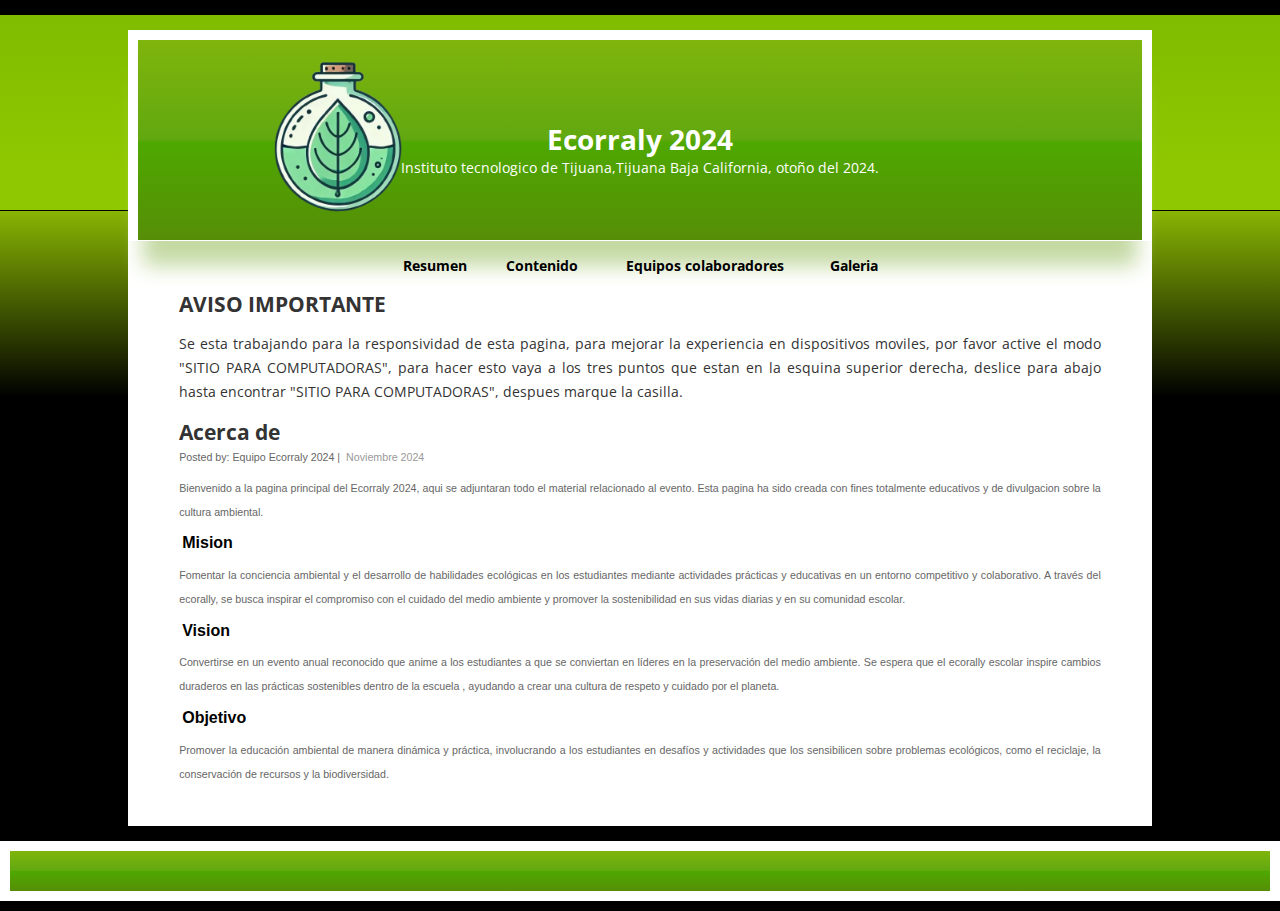
<file: index.html>
<!DOCTYPE html PUBLIC "-//W3C//DTD XHTML 1.0 Strict//EN" "http://www.w3.org/TR/xhtml1/DTD/xhtml1-strict.dtd">
<html xmlns="http://www.w3.org/1999/xhtml" xml:lang="en">
<head>
<title>Ecorraly 2024</title>
<meta http-equiv="Content-Type" content="text/html; charset=utf-8" />
<meta name="title" content="Ecorrally 2024" />
<meta name="author" content="MLP Design, webmasterneo" />
<link rel="stylesheet" href="new.css" type="text/css" />
</head>
<body>
<div id="pseudo-wrap1"></div>
<div id="pseudo-wrap2"></div>
<!-- Begin Wrapper -->
<div id="wrap">
	<!--Begin Header -->
	<div id="header">
		<h1><a href="#" title="Green Zone">Ecorraly 2024</a></h1>
		<p>Instituto tecnologico de Tijuana,Tijuana Baja California, otoño del 2024.</p>
		<img id= "logo" src="img/logo_2024.png" style="width: 200px ;" >
		  

	</div>
	<!--End Header -->
<nav>
<label for="show-menu" class="responsive">&#9776; Menu</label>
<input type="checkbox" id="show-menu" role="button">
		<ul id="menu">
			<li><a class="Este es el menu">Resumen</a></li>
			<li><a href="content.html" title="Acerca de">Contenido</a></li>
			<li><a href="teams.html" title="Equipos participantes ">Equipos colaboradores</a></li>
		
            <li><a href="gal.html" title=":)">Galeria</a></li>

		</ul>
</nav>
	<!-- Begin Content -->
	<div id="content">

        <h2><a title="H2 Headline with link" href="#">AVISO IMPORTANTE</a></h2>
        <p>Se esta trabajando para la responsividad de esta pagina, para mejorar la experiencia en dispositivos moviles, por favor active el modo "SITIO PARA COMPUTADORAS", para hacer esto vaya  a los tres puntos que estan en la esquina superior derecha, deslice para abajo hasta encontrar "SITIO PARA COMPUTADORAS", despues marque la casilla.</p>


		<div class="post">
		<h2><a title="H2 Headline with link" href="#">Acerca de</a></h2>
		<span class="author">Posted by: Equipo Ecorraly  2024 | <a href="#">Noviembre 2024</a>
		<p>Bienvenido a la pagina principal del Ecorraly 2024, aqui se adjuntaran todo el material relacionado al evento. Esta pagina ha sido creada con fines totalmente educativos y de divulgacion sobre la cultura ambiental.</p>
				<h2><a style="color: black;">Mision</a></h2>
		<p>Fomentar la conciencia ambiental y el desarrollo de habilidades ecológicas en los estudiantes mediante actividades prácticas y educativas en un entorno competitivo y colaborativo. A través del ecorally, se busca inspirar el compromiso con el cuidado del medio ambiente y promover la sostenibilidad en sus vidas diarias y en su comunidad escolar.</p>
				<h2><a style="color: black;">Vision</a></h2>
		<p>Convertirse en un evento anual reconocido que anime a los estudiantes a que se conviertan en líderes en la preservación del medio ambiente. Se espera que el ecorally escolar inspire cambios duraderos en las prácticas sostenibles dentro de la escuela , ayudando a crear una cultura de respeto y cuidado por el planeta.</p>
				<h2><a style="color: black;">Objetivo</a></h2>
				<p>Promover la educación ambiental de manera dinámica y práctica, involucrando a los estudiantes en desafíos y actividades que los sensibilicen sobre problemas ecológicos, como el reciclaje, la conservación de recursos y la biodiversidad.</p>
		</div>
		
		</div>

		<!--- 
		<div class="post">
		<h2>Indice</h2><h2><a style="color: black;">Mision</a></h2>
		<ol>
			<li>One - Uno - Un</li>
			<li>Two - Dos - Deux</li>
			<li>Three - Tres - Trois</li>
			<li>Four - Quatro - Quatre</li>
			<li>Five - Cinco - Cinq</li>
			<li><a title="a link inside a list" href="#">And this one is linked</a></li>
		</ol>
		-->
		</div>

	</div>
	<!--End Content -->
	<!--Begin Footer -->
	<div id="footer">
	
	</div>
	<!--End Footer -->
</div>
<!-- End Wrapper -->
<!-- Begin Creative Commons Attribution -->
<!-- Under the CC-NC License, you need to leave this untouched and intact. It's unobtrusive anyway. -->
<div id="attribution">

	
</div>
<!--End Creative Commons Attribution-->
</body>
</html>
</file>
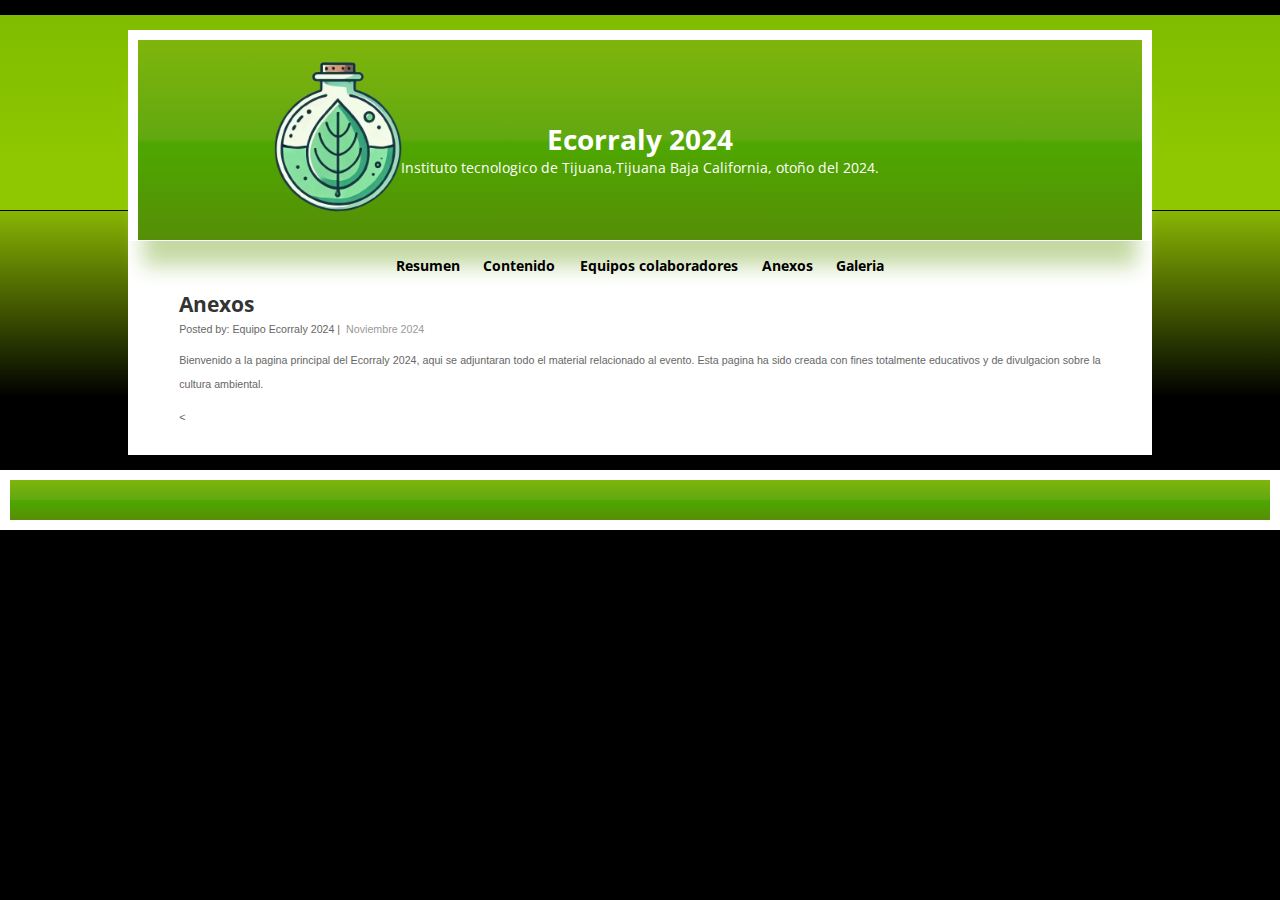
<file: anex.html>
<!DOCTYPE html PUBLIC "-//W3C//DTD XHTML 1.0 Strict//EN" "http://www.w3.org/TR/xhtml1/DTD/xhtml1-strict.dtd">
<html xmlns="http://www.w3.org/1999/xhtml" xml:lang="en">
<head>
<title>Ecorraly 2024</title>
<meta http-equiv="Content-Type" content="text/html; charset=utf-8" />
<meta name="title" content="Green Zone 2.0 | Template by MLP Design" />
<meta name="author" content="MLP Design, webmasterneo" />
<link rel="stylesheet" href="new.css" type="text/css" />
</head>
<body>
<div id="pseudo-wrap1"></div>
<div id="pseudo-wrap2"></div>
<!-- Begin Wrapper -->
<div id="wrap">
	<!--Begin Header -->
	<div id="header">
		<h1><a href="#" title="Green Zone">Ecorraly 2024</a></h1>
		<p>Instituto tecnologico de Tijuana,Tijuana Baja California, otoño del 2024.</p>
		<img id= "logo"  class="responsive" src="img/logo_2024.png" style="width: 200px ;" >
		  

	</div>
	<!--End Header -->
<nav>
<label for="show-menu" class="responsive">&#9776; Menu</label>
<input type="checkbox" id="show-menu" role="button">
		<ul id="menu">
			<li><a href="index.html" class="Este es el menu">Resumen</a></li>
			<li><a href="" title="Acerca de">Contenido</a></li>
			<li><a href="teams.html" title="Equipos participantes ">Equipos colaboradores</a></li>
			<li><a href="anex.html" title=":)">Anexos</a></li>
			<li><a href="gal.html" title="Imagenes">Galeria</a></li>


		</ul>
</nav>
	<!-- Begin Content -->
	<div id="content">
		<div class="post">
		<h2><a title="H2 Headline with link" href="#">Anexos</a></h2>
		<span class="author">Posted by: Equipo Ecorraly  2024 | <a href="#">Noviembre 2024</a>
		<p>Bienvenido a la pagina principal del Ecorraly 2024, aqui se adjuntaran todo el material relacionado al evento. Esta pagina ha sido creada con fines totalmente educativos y de divulgacion sobre la cultura ambiental.</p>
				<
		</div>
		
		</div>

		<!--- 
		<div class="post">
		<h2>Indice</h2><h2><a style="color: black;">Mision</a></h2>
		<ol>
			<li>One - Uno - Un</li>
			<li>Two - Dos - Deux</li>
			<li>Three - Tres - Trois</li>
			<li>Four - Quatro - Quatre</li>
			<li>Five - Cinco - Cinq</li>
			<li><a title="a link inside a list" href="#">And this one is linked</a></li>
		</ol>
		-->
		</div>

	</div>
	<!--End Content -->
	<!--Begin Footer -->
	<div id="footer">
	
	</div>
	<!--End Footer -->
</div>
<!-- End Wrapper -->
<!-- Begin Creative Commons Attribution -->
<!-- Under the CC-NC License, you need to leave this untouched and intact. It's unobtrusive anyway. -->
<div id="attribution">

	
</div>
<!--End Creative Commons Attribution-->
</body>
</html>
</file>
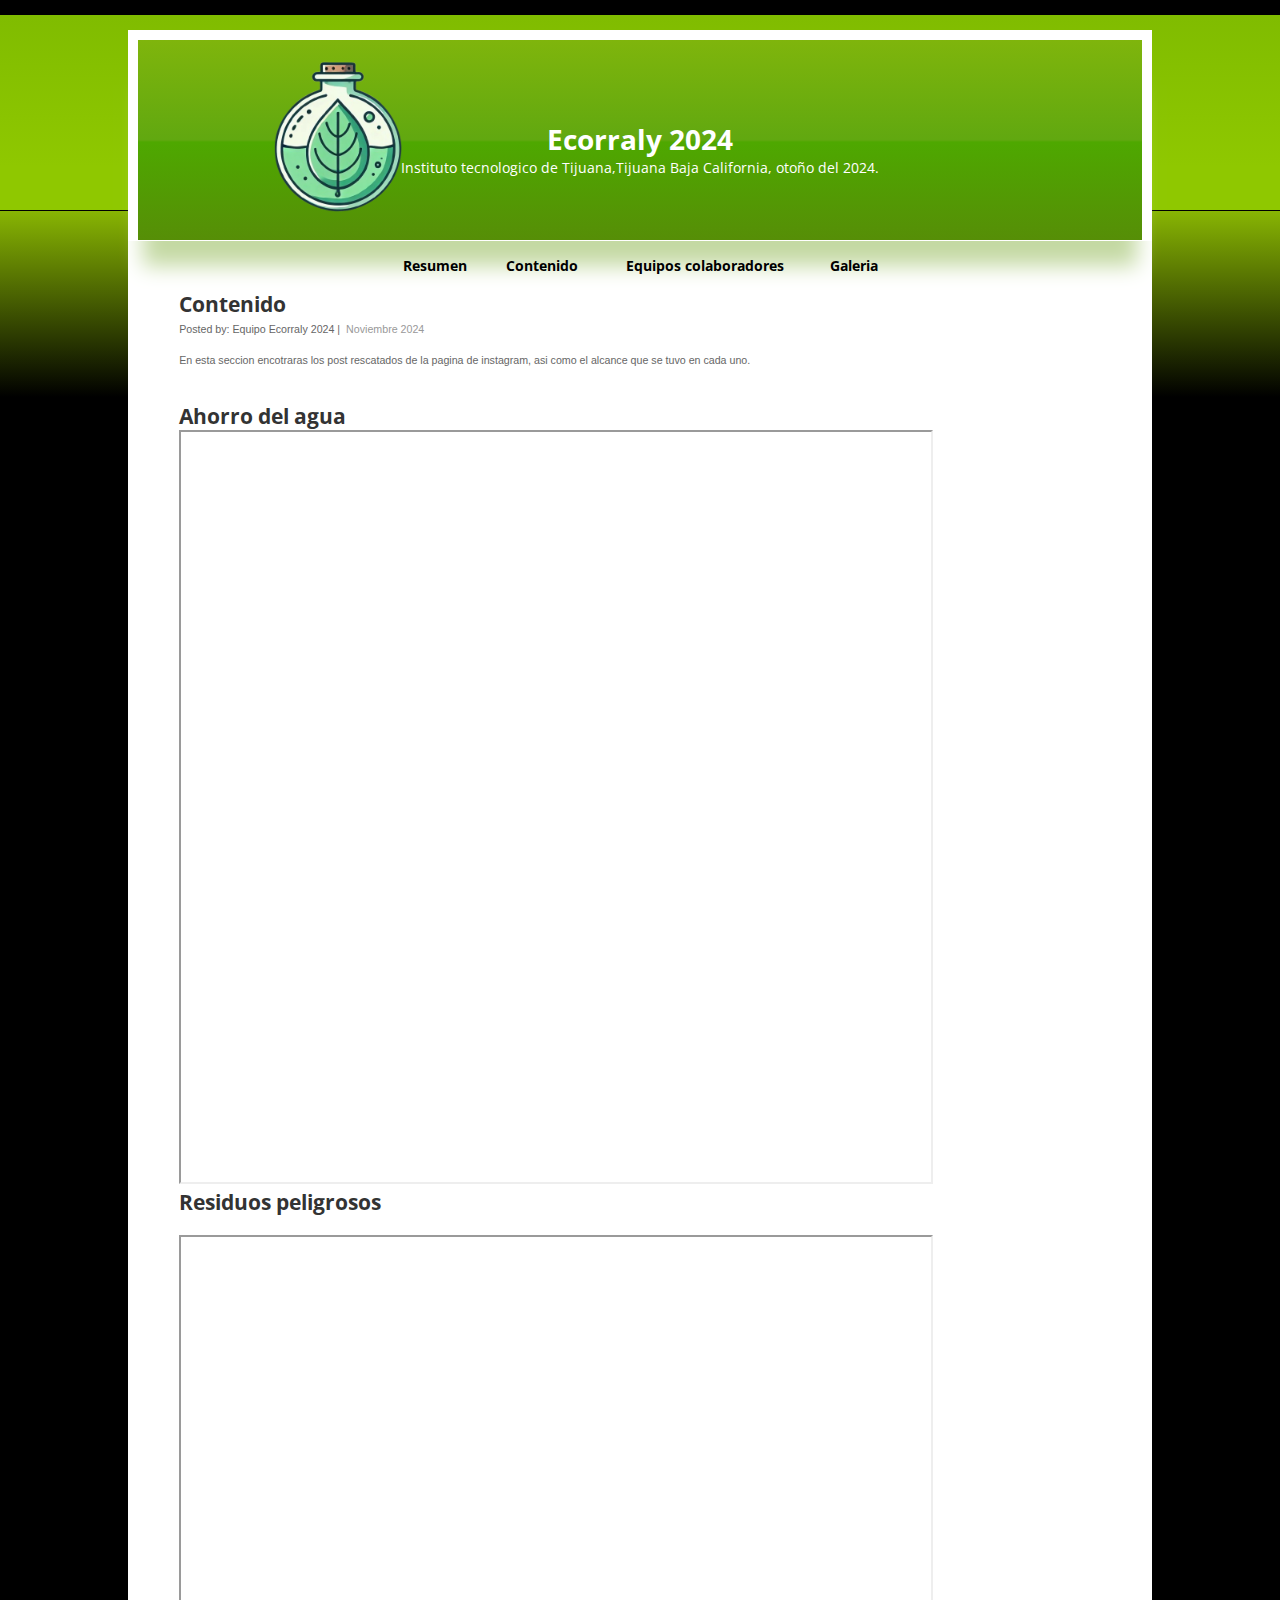
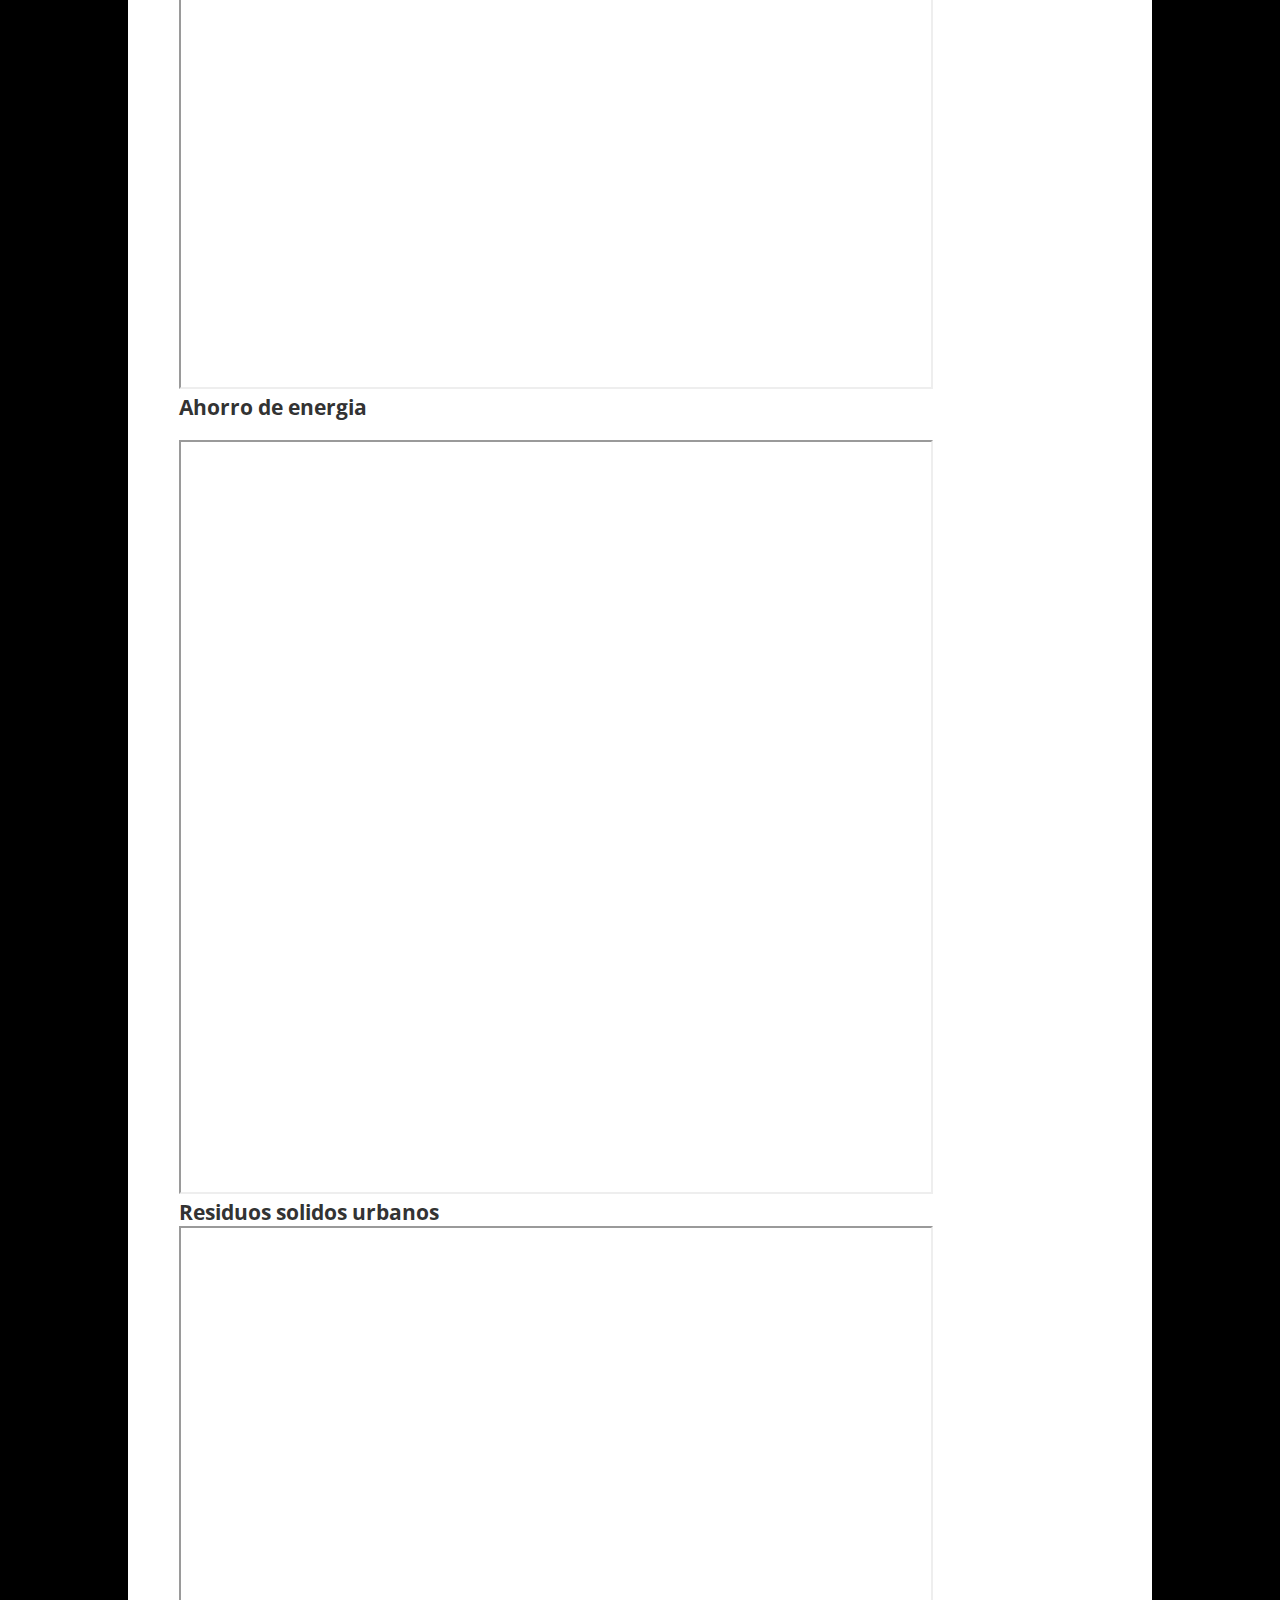
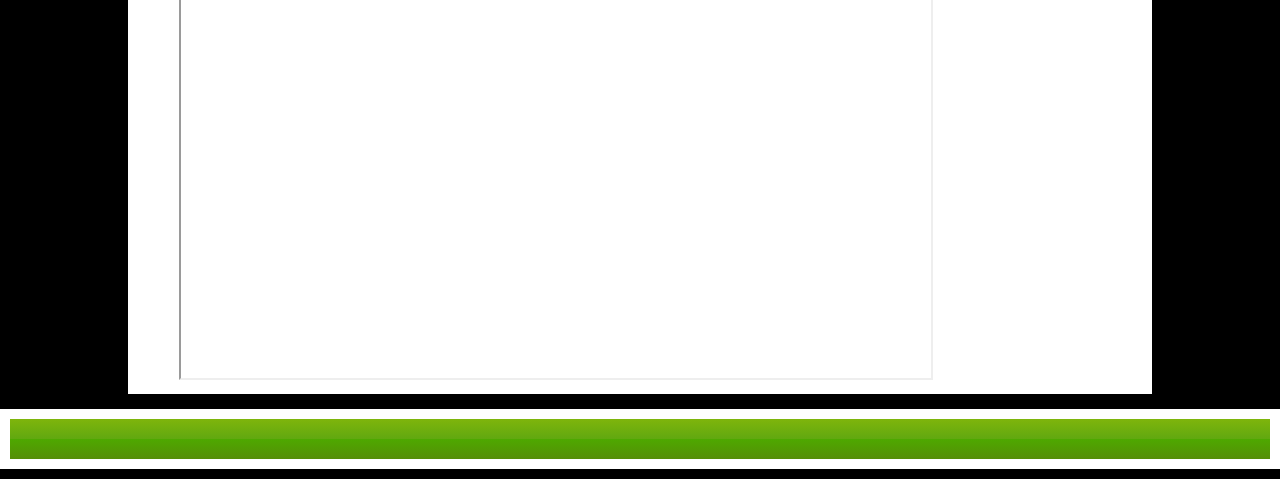
<file: content.html>
<!DOCTYPE html PUBLIC "-//W3C//DTD XHTML 1.0 Strict//EN" "http://www.w3.org/TR/xhtml1/DTD/xhtml1-strict.dtd">
<html xmlns="http://www.w3.org/1999/xhtml" xml:lang="en">
<head>
<title>Ecorraly 2024</title>
<meta http-equiv="Content-Type" content="text/html; charset=utf-8" />
<meta name="title" content="Green Zone 2.0 | Template by MLP Design" />
<meta name="author" content="MLP Design, webmasterneo" />
<link rel="stylesheet" href="new.css" type="text/css" />
</head>
<body>
<div id="pseudo-wrap1"></div>
<div id="pseudo-wrap2"></div>
<!-- Begin Wrapper -->
<div id="wrap">
	<!--Begin Header -->
	<div id="header">
		<h1><a href="#" title="Green Zone">Ecorraly 2024</a></h1>
		<p>Instituto tecnologico de Tijuana,Tijuana Baja California, otoño del 2024.</p>
		<img id= "logo" src="img/logo_2024.png" style="width: 200px ;" >
		  

	</div>
	<!--End Header -->
<nav>
<label for="show-menu" class="responsive">&#9776; Menu</label>
<input type="checkbox" id="show-menu" role="button">
		<ul id="menu">
			<li><a href="index.html" class="Este es el menu">Resumen</a></li>
			<li><a href="" title="Acerca de">Contenido</a></li>
			<li><a href="teams.html" title="Equipos participantes ">Equipos colaboradores</a></li>
		
			<li><a href="gal.html" title=":)">Galeria</a></li>

		</ul>
</nav>
	<!-- Begin Content -->
	<div id="content">
		<div class="post">
		<h2><a title="H2 Headline with link" href="#">Contenido</a></h2>
		<span class="author">Posted by: Equipo Ecorraly  2024 | <a href="#">Noviembre 2024</a>
		<p>En esta seccion encotraras los post rescatados de la pagina de instagram, asi como el alcance que se tuvo en cada uno.</p>
				
		</div>


				<h2><a title="H2 Headline with link" href="#">	Ahorro del agua	  </a></h2>




		<iframe  width='750px' height='750px' src="https://docs.google.com/document/d/e/2PACX-1vQLBYbXTE4hYQWfBPGCPEAw9zwsuy3m3zS7_g9UPHfVJwdiH_eB-RYNLy2BJQLcPAEMOZwieyu2UFT7/pub"></iframe>

				<h2><a title="H2 Headline with link" href="#">	Residuos peligrosos 	  </a></h2><br>


<iframe width="750px" height="750 px" src="https://docs.google.com/document/d/e/2PACX-1vQ0EIj1wCb0azqxVqM4ceaByPzv7WeT3W21eypQf5ljBWmyYSB2_7o3yDdPH7Z5r80wY9DKHjQqqzpM/pub?embedded=true"></iframe>

<h2><a title="H2 Headline with link" href="#">	Ahorro de energia	  </a></h2> <br>

<iframe  width="750px" height="750px" src ="https://docs.google.com/document/d/e/2PACX-1vTcT0dKV2mpitaYGkJqj7vLAmDBWlgjvYL91wXsvaG96BP6mSBdZzyEybuDr3WRhw/pub?embedded=true"></iframe>
<br>
<h2><a title="H2 Headline with link" href="#">	Residuos solidos urbanos  </a></h2>
<iframe width="750px" height="750px" src="https://docs.google.com/document/d/e/2PACX-1vTB6Fg_aFTsZWFB9MBUcLyhgRpt9L8Gg1bEm6SHdNDHlSTP_wJAtc5Qt7uz3yjaS87Danz--HNzoqpF/pub?embedded=true"></iframe>

		</div>

		<!--- 
		<div class="post">
		<h2>Indice</h2><h2><a style="color: black;">Mision</a></h2>
		<ol>
			<li>One - Uno - Un</li>
			<li>Two - Dos - Deux</li>
			<li>Three - Tres - Trois</li>
			<li>Four - Quatro - Quatre</li>
			<li>Five - Cinco - Cinq</li>
			<li><a title="a link inside a list" href="#">And this one is linked</a></li>
		</ol>
		-->
		</div>

	</div>
	<!--End Content -->
	<!--Begin Footer -->
	<div id="footer">
	
	</div>
	<!--End Footer -->
</div>
<!-- End Wrapper -->
<!-- Begin Creative Commons Attribution -->
<!-- Under the CC-NC License, you need to leave this untouched and intact. It's unobtrusive anyway. -->
<div id="attribution">

	
</div>
<!--End Creative Commons Attribution-->
</body>
</html>
</file>
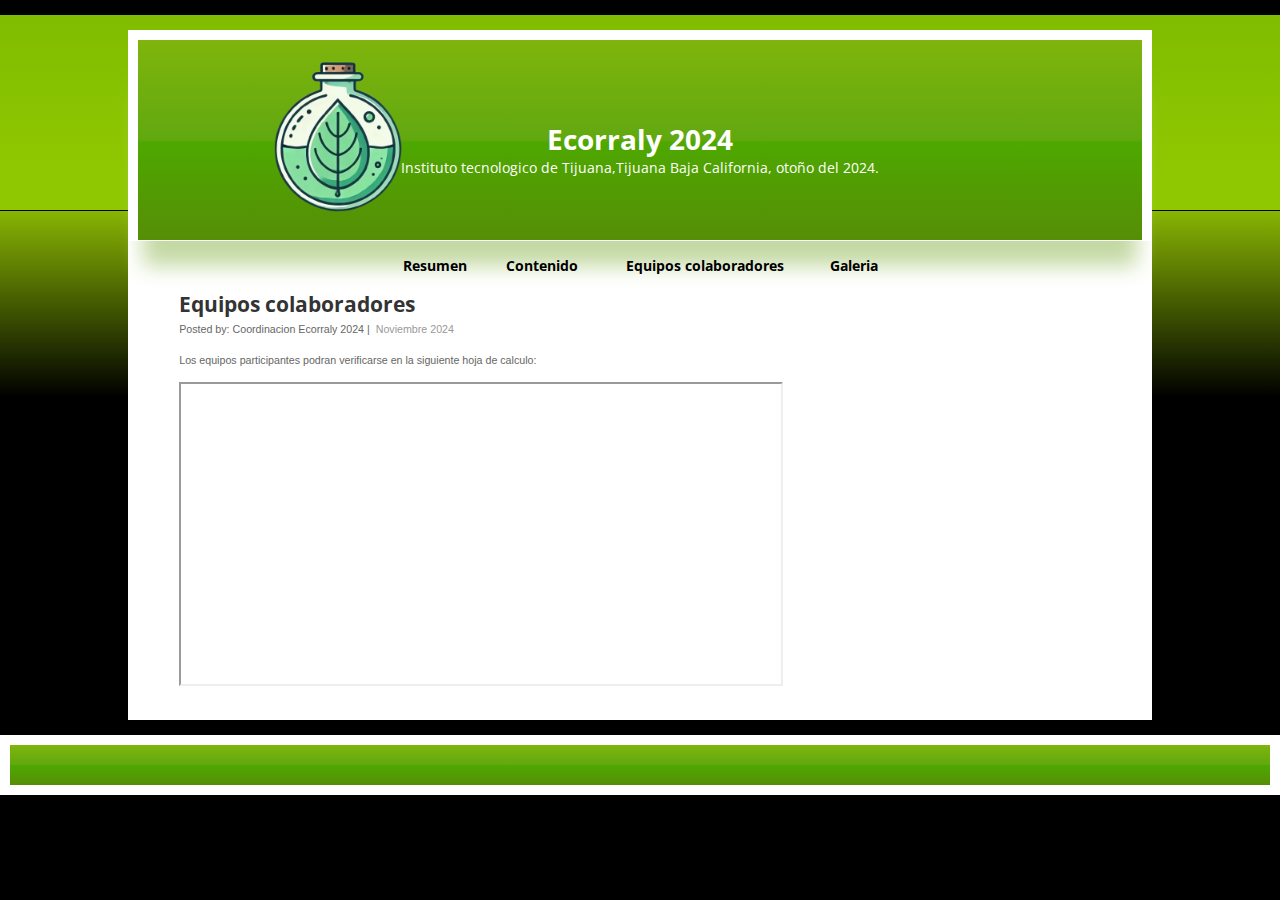
<file: teams.html>
<!DOCTYPE html PUBLIC "-//W3C//DTD XHTML 1.0 Strict//EN" "http://www.w3.org/TR/xhtml1/DTD/xhtml1-strict.dtd">
<html xmlns="http://www.w3.org/1999/xhtml" xml:lang="en">
<head>
<title>Ecorraly 2024-Equipos</title>
<meta http-equiv="Content-Type" content="text/html; charset=utf-8" />
<meta name="title" content="Green Zone 2.0 | Template by MLP Design" />
<meta name="author" content="MLP Design, webmasterneo" />
<link rel="stylesheet" href="new.css" type="text/css" />




</head>




<body>
<div id="pseudo-wrap1"></div>
<div id="pseudo-wrap2"></div>
<!-- Begin Wrapper -->
<div id="wrap">
    <!--Begin Header -->
    <div id="header">
        <h1><a href="#" title="Green Zone">Ecorraly 2024</a></h1>
        <p>Instituto tecnologico de Tijuana,Tijuana Baja California, otoño del 2024.</p>
        <img id= "logo" src="img/logo_2024.png" style="width: 200px ;" >
          

    </div>
    <!--End Header -->
<nav>
<label for="show-menu" class="responsive">&#9776; Menu</label>
<input type="checkbox" id="show-menu" role="button">
        <ul id="menu">
            <li><a href="index.html">Resumen</a></li>
            <li><a href="content.html" title="Acerca de">Contenido</a></li>
            <li><a href="#" title="Equipos participantes ">Equipos colaboradores</a></li>
            
            <li><a href="gal.html" title="">Galeria</a></li>

        </ul>
</nav>
    <!-- Begin Content -->
    <div id="content">
        <div class="post">
        <h2><a title="H2 Headline with link" href="#">Equipos colaboradores</a></h2>
        <span class="author">Posted by: Coordinacion Ecorraly  2024 | <a href="#">Noviembre 2024</a>
        <p>Los equipos participantes podran verificarse en la siguiente hoja de calculo:</p>
      
     
<iframe  width='600px' height='300px' src="https://docs.google.com/spreadsheets/d/e/2PACX-1vRfo4wFwabk-UCje7IbZdKXZ9Ym2xZ4tAwhWCOs9QxskMhK4g2SqUK8miRryTmfLQ/pubhtml?widget=true&amp;headers=false"></iframe>




               
        </div>
        
        </div>

        <!--- 
        <div class="post">
        <h2>Indice</h2><h2><a style="color: black;">Mision</a></h2>
        <ol>
            <li>One - Uno - Un</li>
            <li>Two - Dos - Deux</li>
            <li>Three - Tres - Trois</li>
            <li>Four - Quatro - Quatre</li>
            <li>Five - Cinco - Cinq</li>
            <li><a title="a link inside a list" href="#">And this one is linked</a></li>
        </ol>
        -->
        </div>

    </div>
    <!--End Content -->
    <!--Begin Footer -->
    <div id="footer">
    
    </div>
    <!--End Footer -->
</div>
<!-- End Wrapper -->
<!-- Begin Creative Commons Attribution -->
<!-- Under the CC-NC License, you need to leave this untouched and intact. It's unobtrusive anyway. -->
<div id="attribution">

    
</div>
<!--End Creative Commons Attribution-->
</body>
</html>
</file>
<file: new.css>
/*  
Template Name: mlpdesign09 -- Green Zone
Author:webmasterneo, MLP Design
Author URI: http://www.mlpdesign.net/
*/

@import url('https://fonts.googleapis.com/css?family=Open+Sans');

body {
  background-color:#000;
  color:#333;
  font: normal 14px "Open Sans", sans-serif;
  margin:0;
}

h1,h2,h3,p,li {
  text-align:left;	
}

a {
  background-color:inherit;
  color:#333;
  text-decoration:none; 
}

a:hover {
  text-decoration:underline; 
}	

blockquote {
font: italic 18px "Times New Roman",serif;
width: 70%;
margin: 5px auto;
padding: 10px 50px;
position: relative;
color: #690;
}
	

blockquote:before {
display: block;
content: "\201c";
font: bold 120px "Times New Roman", serif;
position: absolute;
left: -20px;
top: -10px;
color: #690;
}

#sec {
color: black;
font-style: italic;

}

#logo {

display: flex;
margin-top: -125px;
margin-left: 100px;

}

#pseudo-wrap1 {
background: #80bc00;
background: -moz-linear-gradient(top,  #80bc00 1%, #8fc800 78%);
background: -webkit-linear-gradient(top,  #80bc00 1%,#8fc800 78%);
background: linear-gradient(to bottom,  #80bc00 1%,#8fc800 78%);
filter: progid:DXImageTransform.Microsoft.gradient( startColorstr='#80bc00', endColorstr='#8fc800',GradientType=0 );
height: 195px;
margin:0;
width:100%;
z-index:-100;
position:absolute;
top:15px; left:0; right:0;
}

#pseudo-wrap2 {
background: #88b503;
background: -moz-linear-gradient(top,  #88b503 0%, #000000 98%);
background: -webkit-linear-gradient(top,  #88b503 0%,#000000 98%);
background: linear-gradient(to bottom,  #88b503 0%,#000000 98%);
filter: progid:DXImageTransform.Microsoft.gradient( startColorstr='#88b503', endColorstr='#000000',GradientType=0 );
height: 190px;
margin:0;
width:100%;
z-index:-100;
position:absolute;
top:211px; left:0; right:0;
}

#wrap {
  width:80%;
  background-color:#fff;
  color:inherit;
  padding:0;
  margin:30px auto 15px auto; 
}

#header {
  background: #7fb50c;
  background: -moz-linear-gradient(top,  #7fb50c 0%, #61a810 50%, #4ea800 51%, #568e07 100%);
  background: -webkit-linear-gradient(top,  #7fb50c 0%,#61a810 50%,#4ea800 51%,#568e07 100%);
  background: linear-gradient(to bottom,  #7fb50c 0%,#61a810 50%,#4ea800 51%,#568e07 100%);
  filter: progid:DXImageTransform.Microsoft.gradient( startColorstr='#7fb50c', endColorstr='#568e07',GradientType=0 );
  color:#fff;
  height:200px;
  -webkit-box-shadow: 0px 40px 20px -15px #C4D9A3;
  -moz-box-shadow: 0px 40px 20px -15px #c4d9a3;
  box-shadow: 0px 40px 20px -15px #c4d9a3;
  border:10px solid #fff;
  border-bottom:1px solid #fff;
}

#header h1 {	
  text-align:center;
  padding:0;
  margin:80px auto 0 auto; 
}

#header a
{	background-color:inherit;
	color:#fff;
	text-decoration:none; }
	
#header p
{	text-align:center;
	margin:0 auto; }

nav {
  text-align:center;
  margin:15px auto;
}
	
ul#menu {
    list-style-type: none;
    margin: 0 auto;
    display: table;
    padding: 0;
    overflow: hidden;
    width:50%;

    }

ul#menu li  
 { 	display: table-cell;
    text-align:center;  }
   
ul#menu li a {
    background-color:inherit;
    color: #000;
    /*display:block;*/
    padding:10px;
    text-decoration:none;
    font-weight:bold;
    margin:0 1px;
}

ul#menu li a:hover,ul#menu li a.current
{	background-color:#fff;
	color:#000;	}
	
/* Content */
#content
{	text-align:left;
	width:90%;
	padding:0 25px 10px 25px;
	margin:0 auto;	}
	
#content h2
{	
	padding:0;
	margin:0 auto; }	

#content h3
{	background-color:inherit;
	color:#690;
	font:bold 12pt Arial,sans-serif;	
	padding:0;	}

#content span.author
{	font:normal 8pt Arial,Helvetica,sans-serif;
	background-color:inherit;
	color:#666;	}

#content span.author a
{	background-color:inherit;
	color:#999;
	text-decoration:none;
	padding:0 3px; }

#content span.author a:hover
{	background-color:#690;
	color:#fff;	}

#content p a
{	background-color:inherit;
	color:#690;
	text-decoration:underline;	} 	
	
#content p
{	text-align:justify;
	line-height:24px; }

#content p.center { text-align: center; }
	
#content li
{	line-height:24px;	}

#content li a
{	background-color:inherit;
	color:#690;
	text-decoration:none;	}

#content li a:hover
{	text-decoration:underline; }

#content ul {
  list-style:none;
  padding:0;
}
	
#content ul li
{	list-style-position:inside;
    text-indent: 0px;
	padding-left:20px;
	margin:0; }	
	
#content ul li:before {
  content: "\27a1 \00a0 \00a0";
  background-color:inherit;
  color:#690;
  font-size:16px;
}

#content .post
{	padding:0 0 20px 0;
	margin:auto;	}

#content img.photo
{
   display: block;
   height:480x;
   width: 720px;
   margin-left: auto;
   margin-right: auto;}

/* Footer */	
#footer {
  background: #7fb50c;
  background: -moz-linear-gradient(top,  #7fb50c 0%, #61a810 50%, #4ea800 51%, #568e07 100%);
  background: -webkit-linear-gradient(top,  #7fb50c 0%,#61a810 50%,#4ea800 51%,#568e07 100%);
  background: linear-gradient(to bottom,  #7fb50c 0%,#61a810 50%,#4ea800 51%,#568e07 100%);
  filter: progid:DXImageTransform.Microsoft.gradient( startColorstr='#7fb50c', endColorstr='#568e07',GradientType=0 );
  color:#fff;
  height:40px;
  text-align:center;
  font-size:12px;
  padding:0;
  margin:0 auto;	
  border:10px solid #fff;
}

#footer a
{	background-color:inherit;
	color:#fff;	
	text-decoration:none;	}
	
#footer .notice
{	background-color:inherit;
	color: #eee;
	padding:0;
  line-height:40px;
}

/* Attribution: Under Creative Commons, Attribution should not be removed or hidden */
#attribution {	
  background-color:inherit;
  color:#568e07;
  text-align:center;
  font-size:11px;
  padding:5px 0;
  margin:0 auto;	
}

#attribution a
{	background-color:inherit;
	color:#568e07;
	text-decoration:none;	}
	
#attribution a:hover
{	color:#999;	}

/* Responsive Styles */

#show-menu {display: none;}
.responsive { text-align:left; font-weight:bold; font-size:18px; font-style:underline; padding: 0; display:none; margin-left:20px;}

@media screen and (max-width : 700px){

body { font-size:12px; }
blockquote { font-size:16px; }
blockquote:before { font-size:80px;}
#footer { font-size: 11px; }
#attribution { font-size: 10px; }

ul#menu {display:none;}
.responsive { display:block;}
#show-menu:checked ~ ul#menu {display: block; position: absolute;  width:50%; margin:1% 0 0 -8%; overflow:visible; z-index:100;}
ul#menu li { display: block; text-align:left; margin:0 0 0 20%;}
ul#menu li a { display: block; background-color:#fff;}
ul#menu li a:hover { background-color:#690; color:#fff;}
ul#menu li a.current, ul#menu li a.active:hover {    background-color:#eee;  color: #000;}
</file>
